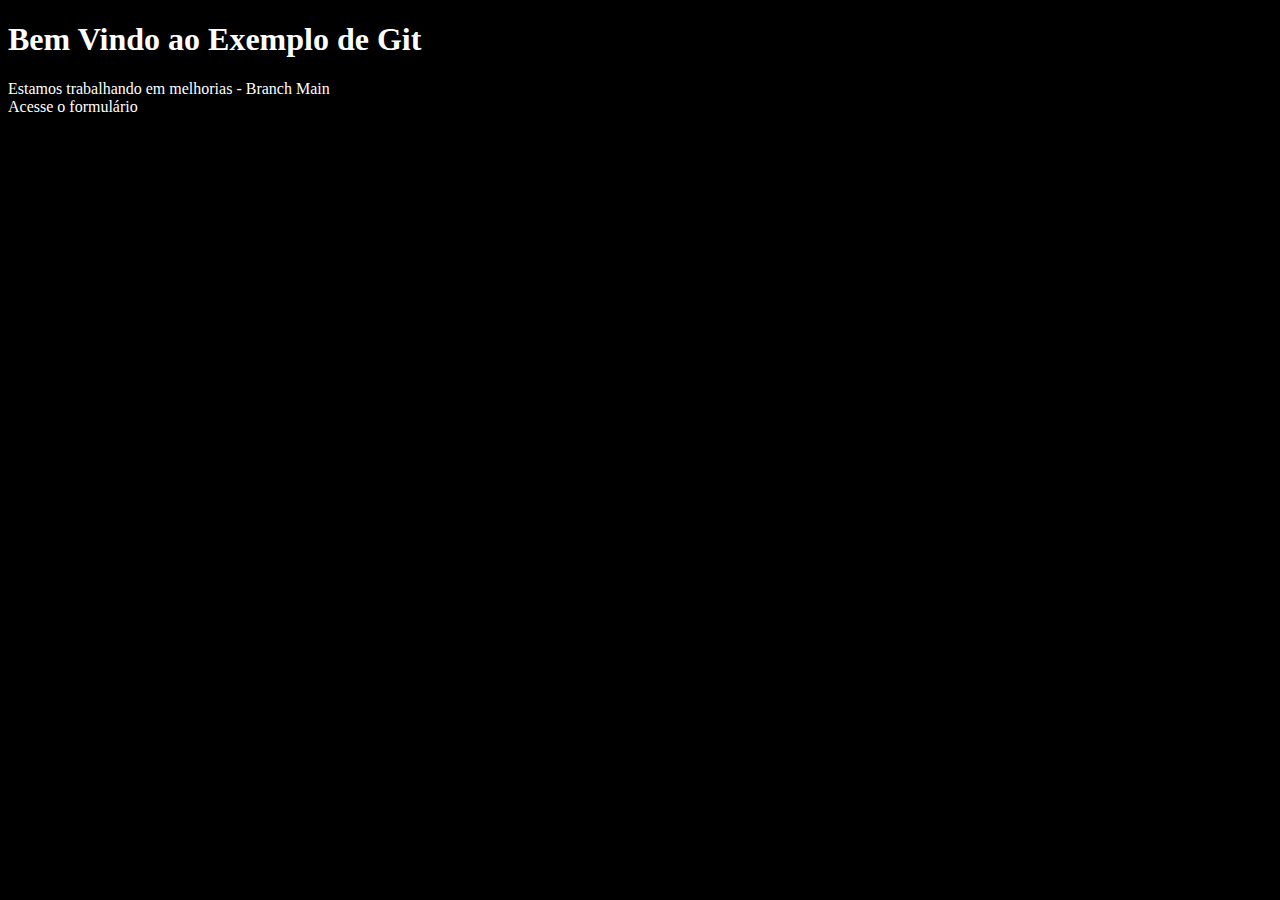
<file: index.html>
<!DOCTYPE html>
<html lang="ptBr">

<head>
    <meta charset="UTF-8">
    <meta http-equiv="X-UA-Compatible" content="IE=edge">
    <meta name="viewport" content="width=device-width, initial-scale=1.0">
    <link href="style/layout.css" rel="stylesheet">
    <title>ExemploSenac</title>
</head>

<body>
    <div class="container">
        <h1>Bem Vindo ao Exemplo de Git</h1>
        <label for="h1">Estamos trabalhando em melhorias - Branch Main</label>
        <br>
        <a href="pages/form.html">Acesse o formulário</a>
    </div>
</body>

</html>
</file>
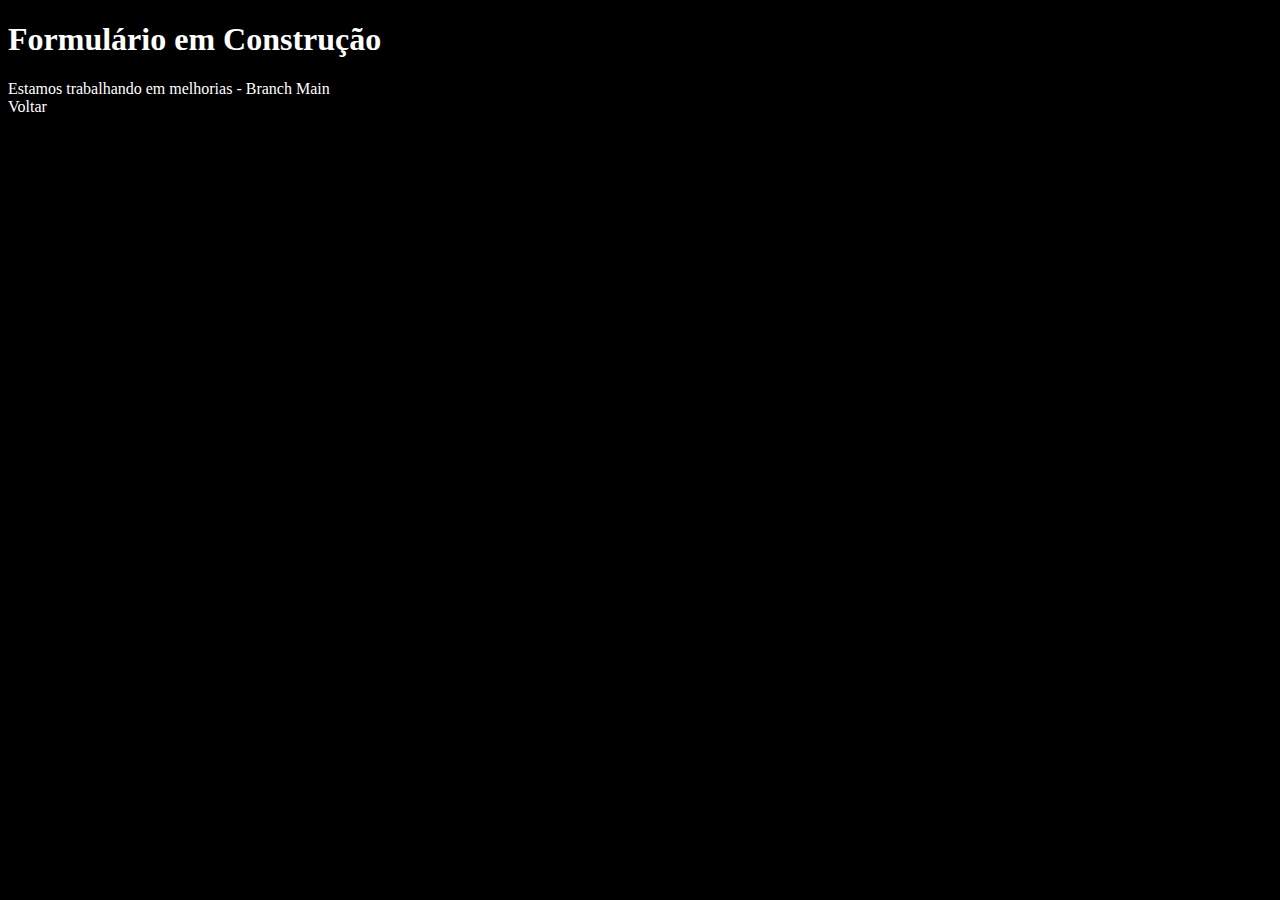
<file: pages/form.html>
<!DOCTYPE html>
<html lang="ptBr">

<head>
    <meta charset="UTF-8">
    <meta http-equiv="X-UA-Compatible" content="IE=edge">
    <meta name="viewport" content="width=device-width, initial-scale=1.0">
    <link href="../style/layout.css" rel="stylesheet">
    <title>Formulário</title>
</head>

<body>
    <div class="container">
        <h1>Formulário em Construção</h1>
        <label for="h1">Estamos trabalhando em melhorias - Branch Main</label>
        <br>
        <a href="../index.html">Voltar</a>
    </div>
</body>

</html>
</file>
<file: style/layout.css>
body {
    background-color: black;
    color: white;
}

.container h1,
label,
a {
    text-decoration: none;
    color: white;
}
</file>
